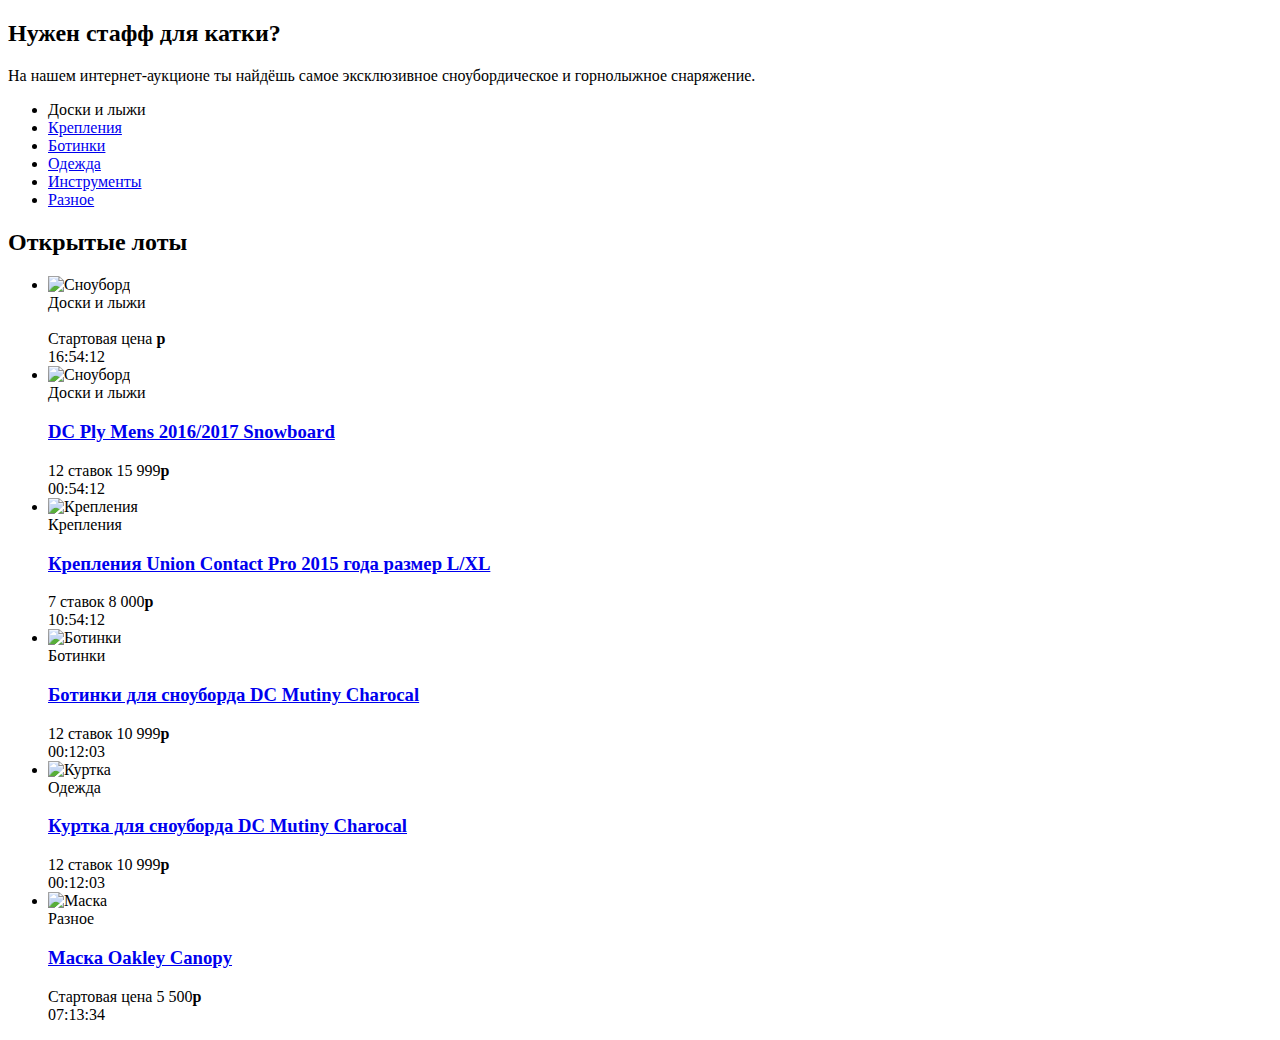
<file: src/main/resources/templates/index.html>
<!DOCTYPE html>
<html lang="ru" xmlns:th="http://www.thymeleaf.org">
<head th:replace="template :: head">
</head>
<body>

<header th:replace="template :: header">
</header>

<main class="container">
  <section class="promo">
    <h2 class="promo__title">Нужен стафф для катки?</h2>
    <p class="promo__text">На нашем интернет-аукционе ты найдёшь самое эксклюзивное сноубордическое и горнолыжное снаряжение.</p>
    <ul class="promo__list">
      <li class="promo__item promo__item--boards">
        <a class="promo__link" th:href="@{/category(id='1')}">Доски и лыжи</a>
      </li>
      <li class="promo__item promo__item--attachment">
        <a class="promo__link" href="all-lots.html">Крепления</a>
      </li>
      <li class="promo__item promo__item--boots">
        <a class="promo__link" href="all-lots.html">Ботинки</a>
      </li>
      <li class="promo__item promo__item--clothing">
        <a class="promo__link" href="all-lots.html">Одежда</a>
      </li>
      <li class="promo__item promo__item--tools">
        <a class="promo__link" href="all-lots.html">Инструменты</a>
      </li>
      <li class="promo__item promo__item--other">
        <a class="promo__link" href="all-lots.html">Разное</a>
      </li>
    </ul>
  </section>
  <section class="lots">
    <div class="lots__header">
      <h2>Открытые лоты</h2>
    </div>
    <ul class="lots__list">
      <li th:each="lot : ${lots}" class="lots__item lot">
        <div class="lot__image">
          <img th:src="@{${lot.imageUrl}}" width="350" height="260" alt="Сноуборд">
        </div>
        <div class="lot__info">
          <span class="lot__category">Доски и лыжи</span>
          <h3 class="lot__title"><a th:text="${lot.name}" class="text-link" th:href="@{/lot(id=${lot.id})}"></a></h3>
          <div class="lot__state">
            <div class="lot__rate">
              <span class="lot__amount">Стартовая цена</span>
              <span th:text="${lot.startPrice}" class="lot__cost"><b class="rub">р</b></span>
            </div>
            <div th:text="${lot.tillEnds}" class="lot__timer timer">
              16:54:12
            </div>
          </div>
        </div>
      </li>
      <li class="lots__item lot">
        <div class="lot__image">
          <img th:src="@{/img/lot-2.jpg}" width="350" height="260" alt="Сноуборд">
        </div>
        <div class="lot__info">
          <span class="lot__category">Доски и лыжи</span>
          <h3 class="lot__title"><a class="text-link" href="lot.html">DC Ply Mens 2016/2017 Snowboard</a></h3>
          <div class="lot__state">
            <div class="lot__rate">
              <span class="lot__amount">12 ставок</span>
              <span class="lot__cost">15 999<b class="rub">р</b></span>
            </div>
            <div class="lot__timer timer timer--finishing">
              00:54:12
            </div>
          </div>
        </div>
      </li>
      <li class="lots__item lot">
        <div class="lot__image">
          <img th:src="@{/img/lot-3.jpg}" width="350" height="260" alt="Крепления">
        </div>
        <div class="lot__info">
          <span class="lot__category">Крепления</span>
          <h3 class="lot__title"><a class="text-link" href="lot.html">Крепления Union Contact Pro 2015 года размер L/XL</a></h3>
          <div class="lot__state">
            <div class="lot__rate">
              <span class="lot__amount">7 ставок</span>
              <span class="lot__cost">8 000<b class="rub">р</b></span>
            </div>
            <div class="lot__timer timer">
              10:54:12
            </div>
          </div>
        </div>
      </li>
      <li class="lots__item lot">
        <div class="lot__image">
          <img th:src="@{/img/lot-4.jpg}" width="350" height="260" alt="Ботинки">
        </div>
        <div class="lot__info">
          <span class="lot__category">Ботинки</span>
          <h3 class="lot__title"><a class="text-link" href="lot.html">Ботинки для сноуборда DC Mutiny Charocal</a></h3>
          <div class="lot__state">
            <div class="lot__rate">
              <span class="lot__amount">12 ставок</span>
              <span class="lot__cost">10 999<b class="rub">р</b></span>
            </div>
            <div class="lot__timer timer timer--finishing">
              00:12:03
            </div>
          </div>
        </div>
      </li>
      <li class="lots__item lot">
        <div class="lot__image">
          <img th:src="@{/img/lot-5.jpg}" width="350" height="260" alt="Куртка">
        </div>
        <div class="lot__info">
          <span class="lot__category">Одежда</span>
          <h3 class="lot__title"><a class="text-link" href="lot.html">Куртка для сноуборда DC Mutiny Charocal</a></h3>
          <div class="lot__state">
            <div class="lot__rate">
              <span class="lot__amount">12 ставок</span>
              <span class="lot__cost">10 999<b class="rub">р</b></span>
            </div>
            <div class="lot__timer timer">
              00:12:03
            </div>
          </div>
        </div>
      </li>
      <li class="lots__item lot">
        <div class="lot__image">
          <img th:src="@{/img/lot-6.jpg}" width="350" height="260" alt="Маска">
        </div>
        <div class="lot__info">
          <span class="lot__category">Разное</span>
          <h3 class="lot__title"><a class="text-link" href="lot.html">Маска Oakley Canopy</a></h3>
          <div class="lot__state">
            <div class="lot__rate">
              <span class="lot__amount">Стартовая цена</span>
              <span class="lot__cost">5 500<b class="rub">р</b></span>
            </div>
            <div class="lot__timer timer">
              07:13:34
            </div>
          </div>
        </div>
      </li>
    </ul>
  </section>
</main>

<footer th:replace="template :: footer">
</footer>

</body>
</html>
</file>
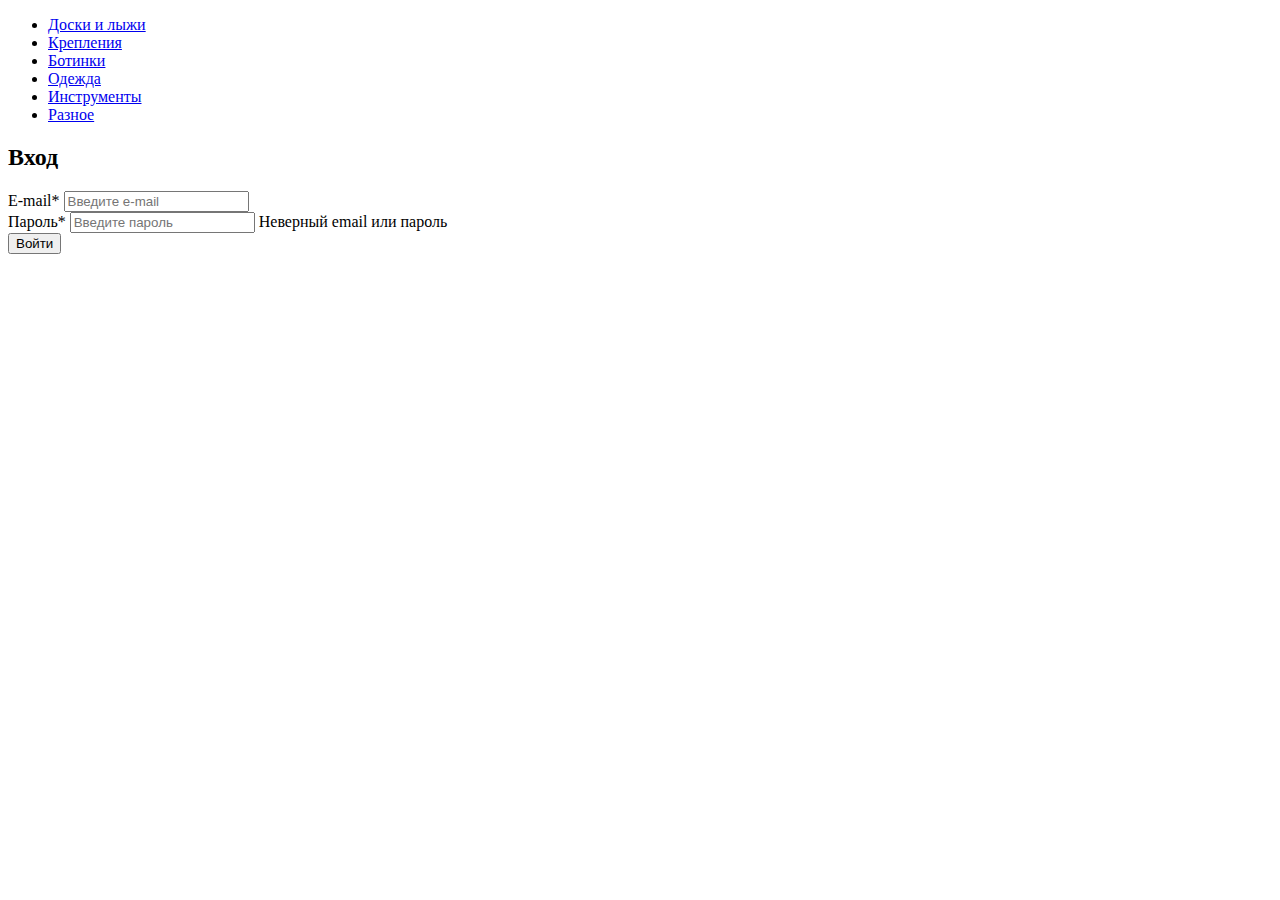
<file: src/main/resources/templates/login.html>
<!DOCTYPE html>
<html lang="ru" xmlns:th="http://www.thymeleaf.org">
<head th:replace="template :: head">
</head>
<body>

<header th:replace="template :: header">
</header>

<main>
  <nav class="nav">
    <ul class="nav__list container">
      <li class="nav__item">
        <a href="all-lots.html">Доски и лыжи</a>
      </li>
      <li class="nav__item">
        <a href="all-lots.html">Крепления</a>
      </li>
      <li class="nav__item">
        <a href="all-lots.html">Ботинки</a>
      </li>
      <li class="nav__item">
        <a href="all-lots.html">Одежда</a>
      </li>
      <li class="nav__item">
        <a href="all-lots.html">Инструменты</a>
      </li>
      <li class="nav__item">
        <a href="all-lots.html">Разное</a>
      </li>
    </ul>
  </nav>
  <form class="form container" th:classappend="${param.error!=null ? 'form--invalid' : ''}" th:action="@{/login}" method="post"> <!-- form--invalid -->
    <h2>Вход</h2>
    <div class="form__item" th:classappend="${param.error!=null ?'form__item--invalid' : ''}"> <!-- form__item--invalid -->
      <label for="email">E-mail*</label>
      <input id="email" type="text" name="username" placeholder="Введите e-mail" required>
    </div>
    <div class="form__item form__item--last" th:classappend="${param.error!=null ? 'form__item--invalid' : ''}">
      <label for="password">Пароль*</label>
      <input id="password" type="password" name="password" placeholder="Введите пароль" required>
      <span class="form__error">Неверный email или пароль</span>
    </div>
    <button type="submit" class="button">Войти</button>
  </form>
</main>

<footer th:replace="template :: footer">
</footer>

</body>
</html>
</file>
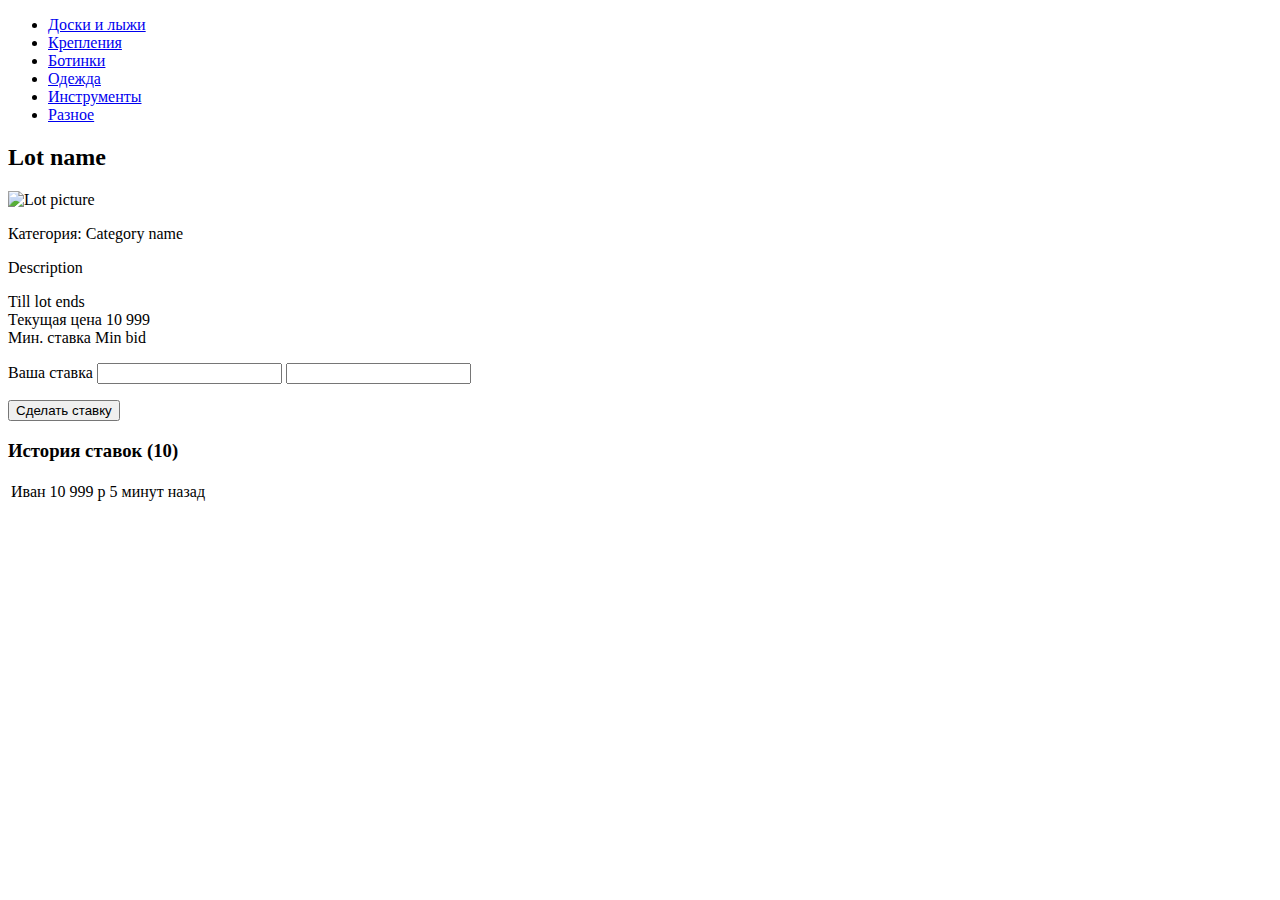
<file: src/main/resources/templates/lot.html>
<!DOCTYPE html>
<html lang="ru" xmlns:th="http://www.thymeleaf.org">
<head th:replace="template :: head">
</head>
<body>
<header th:replace="template :: header">
</header>

<main>
  <nav class="nav">
    <ul class="nav__list container">
      <li class="nav__item">
        <a href="all-lots.html">Доски и лыжи</a>
      </li>
      <li class="nav__item">
        <a href="all-lots.html">Крепления</a>
      </li>
      <li class="nav__item">
        <a href="all-lots.html">Ботинки</a>
      </li>
      <li class="nav__item">
        <a href="all-lots.html">Одежда</a>
      </li>
      <li class="nav__item">
        <a href="all-lots.html">Инструменты</a>
      </li>
      <li class="nav__item">
        <a href="all-lots.html">Разное</a>
      </li>
    </ul>
  </nav>
  <section class="lot-item container">
    <h2 th:text="${lot.name}">Lot name</h2>
    <div class="lot-item__content">
      <div class="lot-item__left">
        <div class="lot-item__image">
          <img th:src="${lot.imageUrl}" width="730" height="548" alt="Lot picture">
        </div>
        <p class="lot-item__category">Категория: <span th:text="${lot.category.name}">Category name</span></p>
        <p class="lot-item__description" th:text="${lot.description}">
          Description
        </p>
      </div>
      <div class="lot-item__right">
        <div class="lot-item__state">
          <div class="lot-item__timer timer" th:text="${lot.getTillEnds()}">
            Till lot ends
          </div>
          <div class="lot-item__cost-state">
            <div class="lot-item__rate">
              <span class="lot-item__amount">Текущая цена</span>
              <span class="lot-item__cost" th:text="${lot.startPrice}">10 999</span>
            </div>
            <div class="lot-item__min-cost">
              Мин. ставка <span th:text="${lot.startPrice + lot.lotStep}">Min bid</span>
            </div>
          </div>
          <form class="lot-item__form" th:object="${bid}" th:action="@{/add-bid}" method="post">
            <p class="lot-item__form-item">
              <label for="cost">Ваша ставка</label>
              <input th:field="*{amount}" id="cost" type="number" name="cost" th:placeholder="${lot.startPrice + lot.lotStep}">
              <input th:type="hidden" th:value="${lot.id}" name="lot">
            </p>
            <button type="submit" class="button">Сделать ставку</button>
          </form>
        </div>
        <div class="history">
          <h3>История ставок (<span>10</span>)</h3>
          <table class="history__list">
            <tr th:each="bid : ${bids}" class="history__item">
              <td class="history__name" th:text="${bid.user.name}">Иван</td>
              <td class="history__price" th:text="${bid.amount}">10 999 р</td>
              <td class="history__time" th:text="${bid.getTimeAgo()}">5 минут назад</td>
            </tr>
          </table>
        </div>
      </div>
    </div>
  </section>
</main>

<footer th:replace="template :: footer">
</footer>

</body>
</html>
</file>
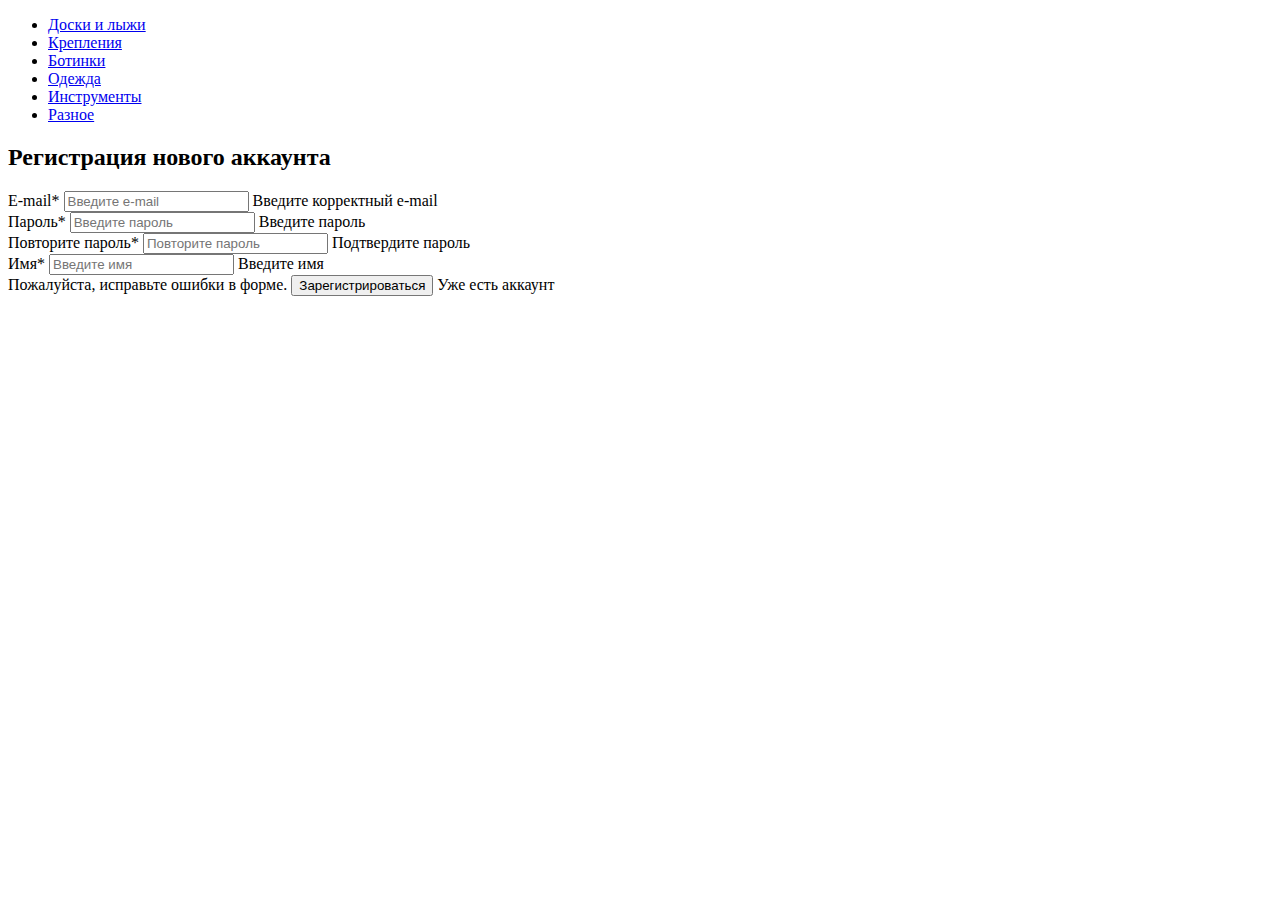
<file: src/main/resources/templates/sign-up.html>
<!DOCTYPE html>
<html lang="ru" xmlns:th="http://www.thymeleaf.org">
<head th:replace="template :: head">
</head>
<body>

<header th:replace="template :: header">
</header>

<main>
  <nav class="nav">
    <ul class="nav__list container">
      <li class="nav__item">
        <a href="all-lots.html">Доски и лыжи</a>
      </li>
      <li class="nav__item">
        <a href="all-lots.html">Крепления</a>
      </li>
      <li class="nav__item">
        <a href="all-lots.html">Ботинки</a>
      </li>
      <li class="nav__item">
        <a href="all-lots.html">Одежда</a>
      </li>
      <li class="nav__item">
        <a href="all-lots.html">Инструменты</a>
      </li>
      <li class="nav__item">
        <a href="all-lots.html">Разное</a>
      </li>
    </ul>
  </nav>
  <form  class="form container" th:action="@{/sign-up}" th:object="${user}" method="post" th:classappend="${error != null ? 'form--invalid' : ''}"> <!-- form--invalid -->
    <h2>Регистрация нового аккаунта</h2>
    <div class="form__item" th:classappend="${#fields.hasErrors('email') ? 'form__item--invalid' : ''}"> <!-- form__item--invalid -->
      <label for="email">E-mail*</label>
      <input th:field="*{email}" id="email" type="text" name="email" placeholder="Введите e-mail" required>
      <span th:if="${#fields.hasErrors('email')}" th:class="form__error">Введите корректный e-mail</span>
    </div>
    <div class="form__item" th:classappend="${#fields.hasErrors('password') ? 'form__item--invalid' : ''}">
      <label for="password">Пароль*</label>
      <input th:field="*{password}" id="password" type="password" placeholder="Введите пароль" required>
      <span th:if="${#fields.hasErrors('password')}" th:class="form__error">Введите пароль</span>
    </div>
    <div class="form__item"th:classappend="${#fields.hasErrors('password') ? 'form__item--invalid' : ''}">
      <label for="matchingPassword">Повторите пароль*</label>
      <input th:field="*{matchingPassword}" id="matchingPassword" type="password" placeholder="Повторите пароль" required>
      <span th:if="${#fields.hasErrors('password')}" th:class="form__error">Подтвердите пароль</span>
    </div>
    <div class="form__item"th:classappend="${#fields.hasErrors('name') ? 'form__item--invalid' : ''}">
      <label for="name">Имя*</label>
      <input th:field="*{name}" id="name" type="text" name="name" placeholder="Введите имя" required>
      <span th:if="${#fields.hasErrors('name')}" th:class="form__error">Введите имя</span>
    </div>
    <span class="form__error form__error--bottom">Пожалуйста, исправьте ошибки в форме.</span>
    <button type="submit" class="button">Зарегистрироваться</button>
    <a class="text-link" th:href="@{/login}">Уже есть аккаунт</a>
  </form>
</main>

<footer th:replace="template :: footer"></footer>

</body>
</html>
</file>
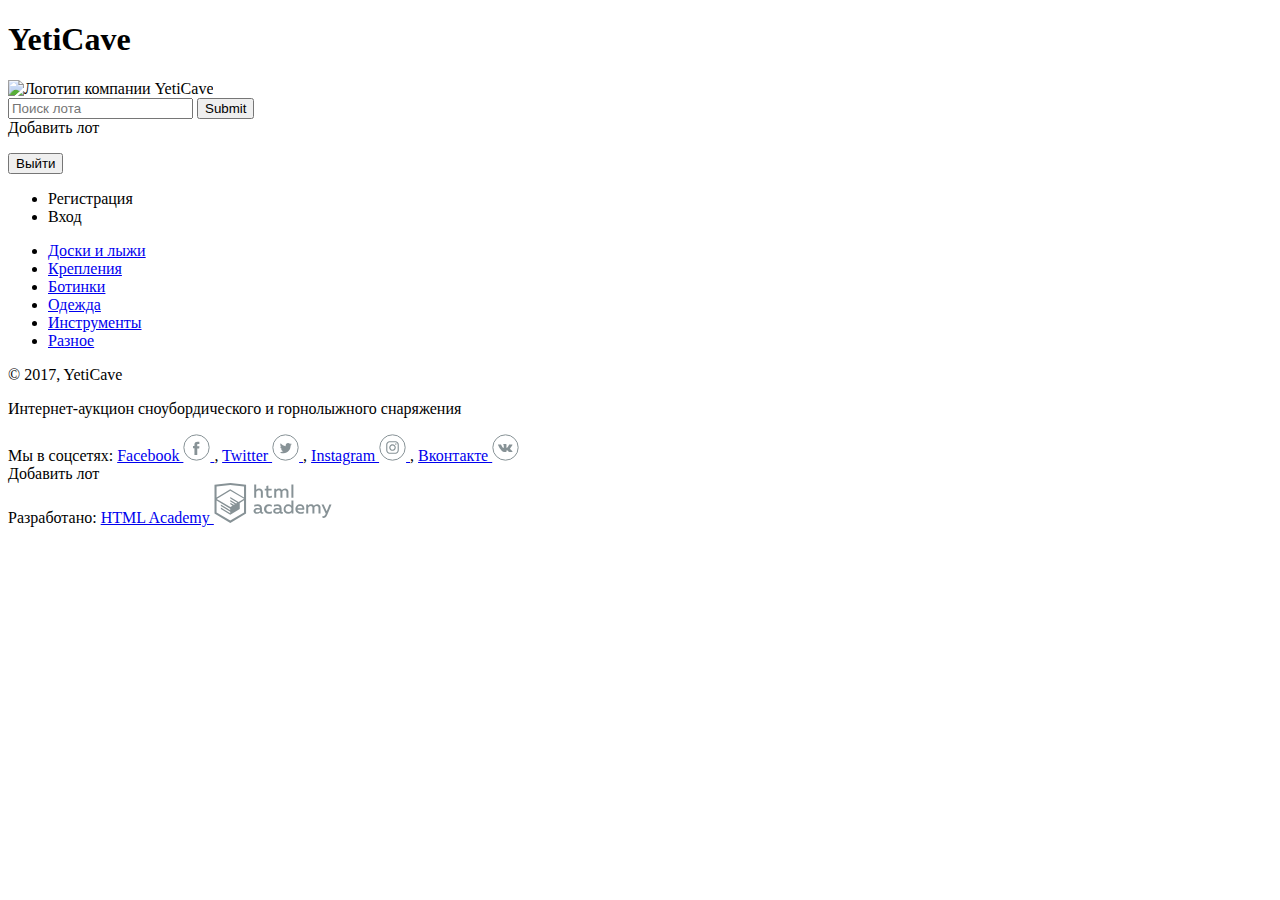
<file: src/main/resources/templates/template.html>
<!DOCTYPE html>
<html lang="en" xmlns:th="http://www.thymeleaf.org"
      xmlns:sec="http://www.thymeleaf.org/thymeleaf-extras-springsecurity5">

<head th:fragment="head">
    <meta charset="UTF-8">
    <title th:text="${title}">Page title</title>
    <link th:href="@{/css/style.css}" rel="stylesheet">
    <link th:href="@{/css/normalize.min.css}" rel="stylesheet">
</head>

<header th:fragment="header" class="main-header">
    <div class="main-header__container container">
        <h1 class="visually-hidden">YetiCave</h1>
        <a class="main-header__logo">
            <img th:src="@{/img/logo.svg}" width="160" height="39" alt="Логотип компании YetiCave">
        </a>
        <form class="main-header__search" method="get" th:action="@{/search}">
            <input type="search" name="keyword" th:value="${keyword}" placeholder="Поиск лота">
            <input class="main-header__search-btn" type="submit" name="find">
        </form>
        <a class="main-header__add-lot button" th:href="@{/add-lot}">Добавить лот</a>
        <nav class="user-menu">
<!--            <div sec:authorize="isAuthenticated()" class="user-menu__image">-->
<!--                <img th:src="@{/img/user.jpg}" width="40" height="40" alt="Пользователь">-->
<!--            </div>-->
            <div sec:authorize="isAuthenticated()" class="user-menu__logged">
                <p sec:authentication="name"></p>
                <form th:action="@{/logout}" method="post">
                    <input type="submit" value="Выйти">
                </form>
            </div>
            <ul sec:authorize="isAnonymous()" class="user-menu__list">
                <li class="user-menu__item">
                    <a th:href="@{/sign-up}">Регистрация</a>
                </li>
                <li class="user-menu__item">
                    <a th:href="@{/login}">Вход</a>
                </li>
            </ul>
        </nav>
    </div>
</header>

<footer th:fragment="footer" class="main-footer">
    <nav class="nav">
        <ul class="nav__list container">
            <li class="nav__item">
                <a href="all-lots.html">Доски и лыжи</a>
            </li>
            <li class="nav__item">
                <a href="all-lots.html">Крепления</a>
            </li>
            <li class="nav__item">
                <a href="all-lots.html">Ботинки</a>
            </li>
            <li class="nav__item">
                <a href="all-lots.html">Одежда</a>
            </li>
            <li class="nav__item">
                <a href="all-lots.html">Инструменты</a>
            </li>
            <li class="nav__item">
                <a href="all-lots.html">Разное</a>
            </li>
        </ul>
    </nav>
    <div class="main-footer__bottom container">
        <div class="main-footer__copyright">
            <p>© 2017, YetiCave</p>
            <p>Интернет-аукцион сноубордического и горнолыжного снаряжения</p>
        </div>
        <div class="main-footer__social social">
            <span class="visually-hidden">Мы в соцсетях:</span>
            <a class="social__link social__link--facebook" href="#">Facebook
                <svg width="27" height="27" viewBox="0 0 27 27" xmlns="http://www.w3.org/2000/svg"><circle stroke="#879296" fill="none" cx="13.5" cy="13.5" r="12.667"/><path fill="#879296" d="M14.26 20.983h-2.816v-6.626H10.04v-2.28h1.404v-1.364c0-1.862.79-2.922 3.04-2.922h1.87v2.28h-1.17c-.876 0-.972.322-.972.916v1.14h2.212l-.245 2.28h-1.92v6.625z"/></svg>
            </a><span class="visually-hidden">
      ,</span>
            <a class="social__link social__link--twitter" href="#">Twitter
                <svg width="27" height="27" viewBox="0 0 27 27" xmlns="http://www.w3.org/2000/svg"><circle stroke="#879296" fill="none" cx="13.5" cy="13.5" r="12.687"/><path fill="#879296" d="M18.38 10.572c.525-.336.913-.848 1.092-1.445-.485.305-1.02.52-1.58.635-.458-.525-1.12-.827-1.816-.83-1.388.063-2.473 1.226-2.44 2.615-.002.2.02.4.06.596-2.017-.144-3.87-1.16-5.076-2.78-.22.403-.335.856-.332 1.315-.01.865.403 1.68 1.104 2.188-.397-.016-.782-.13-1.123-.333-.03 1.207.78 2.272 1.95 2.567-.21.06-.43.09-.653.088-.155.015-.313.015-.47 0 .3 1.045 1.238 1.777 2.324 1.815-.864.724-1.956 1.12-3.083 1.122-.198.013-.397.013-.595 0 1.12.767 2.447 1.18 3.805 1.182 4.57 0 7.066-3.992 7.066-7.456v-.34c.49-.375.912-.835 1.24-1.357-.465.218-.963.36-1.473.42z"/></svg>
            </a><span class="visually-hidden">
      ,</span>
            <a class="social__link social__link--instagram" href="#">Instagram
                <svg width="27" height="27" viewBox="0 0 27 27" xmlns="http://www.w3.org/2000/svg"><circle stroke="#879296" fill="none" cx="13.5" cy="13.5" r="12.687"/><path fill="#879296" d="M13.5 8.3h2.567c.403.002.803.075 1.18.213.552.213.988.65 1.2 1.2.14.38.213.778.216 1.18v5.136c-.003.403-.076.803-.215 1.18-.213.552-.65.988-1.2 1.2-.378.14-.778.213-1.18.216h-5.135c-.403-.003-.802-.076-1.18-.215-.552-.214-.988-.65-1.2-1.2-.14-.38-.212-.78-.215-1.182V13.46v-2.566c.003-.403.076-.802.214-1.18.213-.552.65-.988 1.2-1.2.38-.14.778-.212 1.18-.215H13.5m0-1.143h-2.616c-.526.01-1.048.108-1.54.292-.853.33-1.527 1-1.856 1.854-.184.493-.283 1.014-.292 1.542v5.232c.01.526.108 1.048.292 1.54.33.853 1.003 1.527 1.855 1.856.493.184 1.015.283 1.54.293H16.117c.527-.01 1.048-.11 1.54-.293.854-.33 1.527-1.003 1.856-1.855.184-.493.283-1.015.293-1.54V13.46v-2.614c-.01-.528-.11-1.05-.293-1.542-.33-.853-1.002-1.525-1.855-1.855-.493-.185-1.014-.283-1.54-.293-.665.01-.89 0-2.617 0zm0 3.093c-2.51.007-4.07 2.73-2.808 4.898 1.26 2.17 4.398 2.16 5.645-.017.285-.495.434-1.058.433-1.63-.006-1.8-1.47-3.256-3.27-3.25zm0 5.378c-1.63-.007-2.64-1.777-1.82-3.185.823-1.41 2.86-1.4 3.67.017.18.316.276.675.278 1.04.006 1.177-.95 2.133-2.128 2.128zm4.118-5.524c0 .58-.626.94-1.127.65-.5-.29-.5-1.012 0-1.3.116-.067.245-.102.378-.102.418-.005.76.333.76.752z"/></svg>
            </a>
            <span class="visually-hidden">,</span>
            <a class="social__link social__link--vkontakte" href="#">Вконтакте
                <svg width="27" height="27" viewBox="0 0 27 27" xmlns="http://www.w3.org/2000/svg"><circle stroke="#879296" fill="none" cx="13.5" cy="13.5" r="12.666"/><path fill="#879296" d="M13.92 18.07c.142-.016.278-.074.39-.166.077-.107.118-.237.116-.37 0 0 0-1.13.516-1.296.517-.165 1.208 1.09 1.95 1.58.276.213.624.314.973.28h1.95s.973-.057.525-.837c-.38-.62-.865-1.17-1.432-1.626-1.208-1.1-1.043-.916.41-2.816.886-1.16 1.236-1.86 1.13-2.163-.108-.302-.76-.214-.76-.214h-2.164c-.092-.026-.19-.026-.282 0-.083.058-.15.135-.195.225-.224.57-.49 1.125-.8 1.656-.973 1.61-1.344 1.697-1.51 1.59-.37-.234-.272-.975-.272-1.433 0-1.56.243-2.202-.468-2.377-.32-.075-.647-.108-.974-.098-.604-.052-1.213.01-1.793.186-.243.116-.438.38-.32.4.245.018.474.13.642.31.152.303.225.638.214.975 0 0 .127 1.832-.302 2.056-.43.223-.692-.167-1.55-1.618-.29-.506-.547-1.03-.77-1.57-.038-.09-.098-.17-.174-.233-.1-.065-.214-.108-.332-.128H6.485s-.312 0-.42.137c-.106.135 0 .36 0 .36.87 2 2.022 3.868 3.42 5.543.923.996 2.21 1.573 3.567 1.598z"/></svg>
            </a>
        </div>
        <a class="main-footer__add-lot button" th:href="@{/add-lot}">Добавить лот</a>
        <div class="main-footer__developed-by">
            <span class="visually-hidden">Разработано:</span>
            <a class="logo-academy" href="https://htmlacademy.ru/intensive/php">HTML Academy
                <svg width="118" height="40" xmlns="http://www.w3.org/2000/svg" viewBox="0 0 117.01 40">
                    <path fill="#879296"
                          d="M280.33,109.39a2.14,2.14,0,0,1-.6.11.59.59,0,0,1-.66-.66v-3.24c0-2.73-1.62-4-4.18-4a11.08,11.08,0,0,0-3.47.6v1.85a8.05,8.05,0,0,1,3.26-.7c1.54,0,2.37.79,2.37,1.92v.32a12,12,0,0,0-2.36-.26c-1.88,0-4,.72-4,3,0,1.87,1.53,2.77,3.17,2.77a5.25,5.25,0,0,0,3.41-1.17,1.81,1.81,0,0,0,1.81,1.06,3.52,3.52,0,0,0,1.28-.23v-1.45Zm-3.28-.85a3.68,3.68,0,0,1-2.62,1.07c-.9,0-1.7-.45-1.7-1.34,0-1.13,1.21-1.49,2.36-1.49a10.56,10.56,0,0,1,2,.23v1.53Zm9,2.64a6.81,6.81,0,0,0,3-.62V108.7a5.44,5.44,0,0,1-2.64.7,3,3,0,1,1,0-6,4.42,4.42,0,0,1,2.51.75v-1.85a5.47,5.47,0,0,0-2.79-.7,4.69,4.69,0,0,0-5,4.84,4.57,4.57,0,0,0,4.88,4.69Zm8.29-5.8c-1.88,0-4,.72-4,3,0,1.87,1.53,2.77,3.17,2.77a5.25,5.25,0,0,0,3.41-1.17,1.81,1.81,0,0,0,1.81,1.05,3.54,3.54,0,0,0,1.28-.23v-1.45a2.13,2.13,0,0,1-.6.11.59.59,0,0,1-.66-.66v-3.24c0-2.73-1.62-4-4.18-4a11.08,11.08,0,0,0-3.47.6v1.85a8.05,8.05,0,0,1,3.26-.7c1.55,0,2.37.79,2.37,1.92v.32a12,12,0,0,0-2.36-.26Zm2.36,3.17a3.68,3.68,0,0,1-2.62,1.07c-.9,0-1.7-.45-1.7-1.34,0-1.13,1.21-1.49,2.36-1.49a10.56,10.56,0,0,1,2,.23v1.53Zm4.11-2.13a4.49,4.49,0,0,0,4.48,4.77,4.21,4.21,0,0,0,3.47-1.68v1.43h1.81V97.75h-2v5.31a4.19,4.19,0,0,0-3.26-1.41,4.49,4.49,0,0,0-4.48,4.77Zm7.73-1.11v2.2a3.15,3.15,0,0,1-2.88,1.9,3,3,0,0,1,0-6,3.16,3.16,0,0,1,2.88,1.88Zm9.12,5.88a7.75,7.75,0,0,0,3.24-.62v-1.73a6.62,6.62,0,0,1-2.86.64c-1.66,0-3.24-.68-3.47-2.3h6.8c.58-2.62-.66-5.52-4.26-5.52a4.53,4.53,0,0,0-4.58,4.77c0,3.18,2.36,4.77,5.13,4.77Zm-.45-7.86a2.13,2.13,0,0,1,2.36,2.34h-5a2.47,2.47,0,0,1,2.66-2.34Zm18.43,2v5.6h2v-5.65a3.32,3.32,0,0,0-3.43-3.64A4.48,4.48,0,0,0,331,103.1a3.09,3.09,0,0,0-2.83-1.45,4.13,4.13,0,0,0-3,1.38v-1.13h-1.79v9h2v-6.11a3.21,3.21,0,0,1,2.39-1.39,1.72,1.72,0,0,1,1.79,1.9v5.6h2v-5.65c0-.21,0-.41,0-.62a3,3,0,0,1,2.24-1.22,1.72,1.72,0,0,1,1.79,1.9Zm13-3.45h-2.11l-2.69,6.82-3.05-6.82h-2.15l4.3,9.12-.19.45c-.53,1.41-1.26,2.11-2.24,2.11a3.13,3.13,0,0,1-.92-.13v1.71a5.12,5.12,0,0,0,1.19.15c1.38,0,2.66-.79,3.64-3.15l4.24-10.27ZM273.33,89.11a3.18,3.18,0,0,1,2.53-1.51A2,2,0,0,1,278,89.77V95.1h2v-5.6a3.52,3.52,0,0,0-3.73-3.69,4.12,4.12,0,0,0-2.92,1.24V81.91h-2V95.1h2v-6Zm10.18,3.24c0,2.11,1.36,3,3.11,3a7.39,7.39,0,0,0,2.43-.4V93.2a4.87,4.87,0,0,1-1.83.36c-1.17,0-1.72-.4-1.72-1.58V87.83h3.28V86.06h-3.28V82.84l-2,.49v2.73h-1.62v1.77h1.62v4.52ZM293.38,89a3.21,3.21,0,0,1,2.39-1.39,1.72,1.72,0,0,1,1.79,1.9v5.6h2V89.45c0-.21,0-.41,0-.62a3,3,0,0,1,2.24-1.22,1.72,1.72,0,0,1,1.79,1.9v5.6h2V89.45a3.32,3.32,0,0,0-3.43-3.64A4.47,4.47,0,0,0,299,87.26a3.09,3.09,0,0,0-2.83-1.45,4.13,4.13,0,0,0-3,1.38V86.06h-1.79v9h2V89Zm15.16-7.09h2V95.1h-2Zm-61.11-1.57L231.64,82v28.95l15.79,9.4,15.79-9.4V82L247.6,80.35l-.17,0Zm13.73,29.43-13.73,8.17-13.73-8.17V97.9L247.37,106l0,1.47L238,101.93v1.43l9.41,5.66,0,1.51-9.41-5.6v1.43l9.41,5.66,9.5-5.69V104.9h0v-4.67l4.23-2.53v12.06Zm0-13.6-3.76,2.21-1.73,1-8.27-4.92v1.43l7.07,4.2-.06,0-.15.09-1,.59-5.83-3.47v1.43l4.61,2.74-1.09.73,0,0-3.48-2v1.43l2.28,1.34-2.33,1.4-13.6-8.08,13.62-8.19h0l13.79,8Zm0-1.44-13.8-8.14h0l-13.65,8.13V83.85l13.73-1.44,13.73,1.44V94.72Z"
                          transform="translate(-231.64 -80.34)"/>
                </svg>
            </a>
        </div>
    </div>
</footer>

<body>

</body>
</html>
</file>
